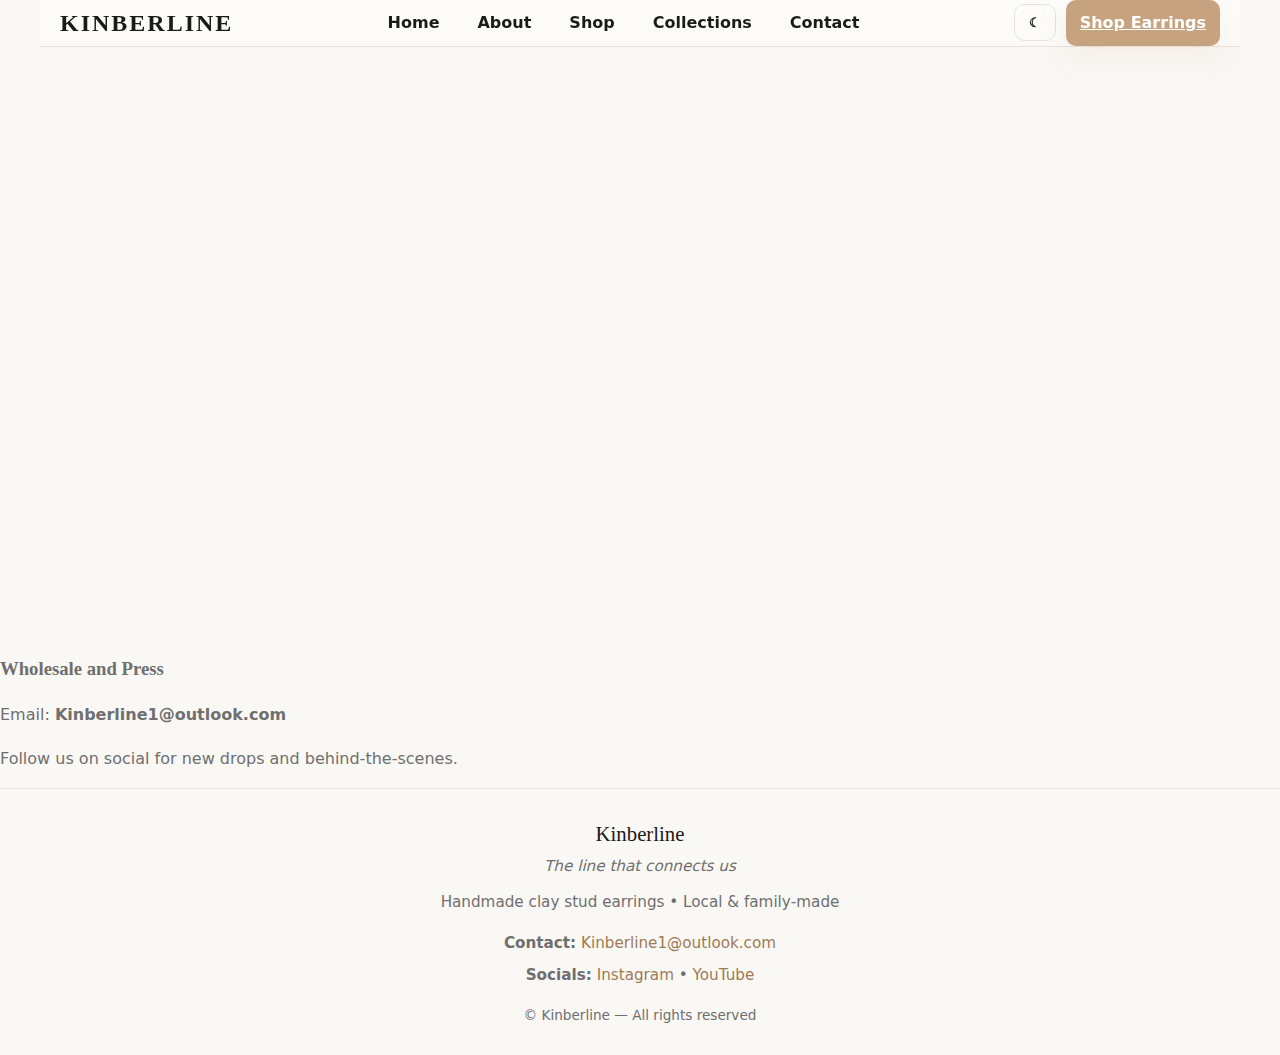
<file: contact.html>
<html>
<html lang="en">
<head>
  <meta charset="utf-8" />
  <meta name="viewport" content="width=device-width,initial-scale=1" />
  <title>Contact — Kinberline</title>
  <meta name="description" content="Contact Kinberline for wholesale, press, and customer support.">
  <link rel="stylesheet" href="styles.css">
  <script defer src="app.js"></script>
  <style>
    /* Color system */
    :root{
      --bg: #FAF8F5;
      --surface: #FFFFFF;
      --text: #1A1A1A;
      --muted: #6F6F6F;
      --accent: #C6A27E;
      --accent-deep: #A07A53;
      --border: #E8E2DA;
      --radius: 12px;
      --shadow: 0 12px 40px rgba(0,0,0,0.06);
      --glass: rgba(255,255,255,0.6);
      --trans: 300ms cubic-bezier(.2,.9,.3,1);
    }

    /* Dark theme */
    body.dark{
      --bg: #0F0F10;
      --surface: #1E1E1E;
      --text: #F5F5F5;
      --muted: #BDBDBD;
      --accent: #D8B892;
      --accent-deep: #A07A53;
      --border: #2A2A2A;
      --glass: rgba(255,255,255,0.03);
      --shadow: 0 18px 60px rgba(0,0,0,0.6);
    }

    /* Reset and base */
    *{box-sizing:border-box}
    html,body{height:100%}
    body{
      margin:0;
      font-family:Inter,system-ui,-apple-system,Segoe UI,Roboto,"Helvetica Neue",Arial;
      background:var(--bg);
      color:var(--text);
      -webkit-font-smoothing:antialiased;
      -moz-osx-font-smoothing:grayscale;
      line-height:1.6;
      transition:background var(--trans), color var(--trans);
    }

    .container{max-width:1200px;margin:0 auto;padding:0 20px}

    /* Navigation */
    nav{
      display:flex;
      align-items:center;
      justify-content:space-between;
      gap:12px;
      padding:18px 0;
      position:sticky;
      top:0;
      z-index:40;
      background:linear-gradient(180deg, rgba(255,255,255,0.6), rgba(255,255,255,0.35));
      backdrop-filter: blur(6px);
      border-bottom:1px solid var(--border);
    }
    body.dark nav{
      background:linear-gradient(180deg, rgba(0,0,0,0.6), rgba(0,0,0,0.35));
    }

    .logo{
      font-family:"Playfair Display",serif;
      font-size:1.5rem;
      letter-spacing:2px;
      font-weight:600;
      color:var(--text);
    }

    .nav-links{display:flex;align-items:center;gap:18px}
    .nav-links a{
      color:var(--text);
      text-decoration:none;
      font-weight:600;
      padding:8px 10px;
      border-radius:8px;
      transition:background var(--trans), color var(--trans), transform var(--trans);
    }
    .nav-links a:hover{background:var(--glass); transform:translateY(-2px)}
    .nav-actions{display:flex;gap:10px;align-items:center}

    .btn{
      border:0;padding:10px 14px;border-radius:10px;font-weight:700;cursor:pointer;
      transition:transform var(--trans), box-shadow var(--trans);
    }
    .btn-primary{
      background:var(--accent);
      color:white;
      box-shadow:0 10px 30px rgba(198,162,126,0.12);
    }
    .btn-ghost{
      background:transparent;border:1px solid var(--border);color:var(--text);
    }

    /* Hero */
    .hero{
      height:66vh;
      display:flex;
      align-items:center;
      justify-content:center;
      text-align:center;
      padding:0 20px;
      background:
        linear-gradient(180deg, rgba(0,0,0,0.18), rgba(0,0,0,0.06)),
        url('assets/images/hero.jpg') center/cover no-repeat;
      color: #fff;
    }
    body.dark .hero{background:linear-gradient(180deg, rgba(0,0,0,0.45), rgba(0,0,0,0.15)), url('assets/images/hero.jpg') center/cover no-repeat}
    .hero .inner{max-width:900px}
    .headline{
      font-family:"Playfair Display",serif;
      font-size:3.2rem;
      margin:0;
      letter-spacing:0.6px;
      text-shadow:0 10px 30px rgba(0,0,0,0.45);
    }
    .sub{
      margin-top:12px;color:rgba(255,255,255,0.92);font-size:1.05rem;
    }
    .hero .cta{margin-top:20px;display:flex;gap:12px;justify-content:center}

    /* Sections */
    section{padding:64px 0}
    h2{font-family:"Playfair Display",serif;margin-bottom:8px}
    h2::after{content:"";display:block;width:64px;height:4px;background:linear-gradient(90deg,var(--accent-deep),var(--accent));border-radius:3px;margin-top:12px}

    .lead{color:var(--muted);max-width:760px;margin:12px 0 0;font-size:1.02rem}

    /* Grid and cards */
    .grid{display:grid;grid-template-columns:repeat(auto-fit,minmax(260px,1fr));gap:28px;margin-top:20px}
    .card{
      background:var(--surface);
      border-radius:var(--radius);
      overflow:hidden;
      box-shadow:var(--shadow);
      transition:transform var(--trans), box-shadow var(--trans);
      display:flex;flex-direction:column;
    }
    .card:hover{transform:translateY(-8px);box-shadow:0 22px 60px rgba(2,6,23,0.12)}
    .card img{width:100%;height:320px;object-fit:cover;display:block}
    .card-body{padding:16px;flex:1;display:flex;flex-direction:column}
    .card h3{margin:0;font-size:1.05rem}
    .card p{color:var(--muted);margin-top:8px;font-size:0.95rem;flex:1}
    .price{margin-top:12px;color:var(--accent);font-weight:800}

    /* Product detail teaser */
    .badge{display:inline-block;padding:6px 10px;border-radius:999px;background:linear-gradient(90deg, rgba(198,162,126,0.12), rgba(160,122,83,0.06));color:var(--accent-deep);font-weight:700;font-size:0.85rem}

    /* Footer */
    footer{padding:28px 0;border-top:1px solid var(--border);color:var(--muted);font-size:0.95rem;text-align:center}

    /* Controls */
    .controls{display:flex;gap:12px;flex-wrap:wrap;margin-top:12px}
    .input{padding:10px 12px;border-radius:10px;border:1px solid var(--border);background:var(--surface);min-width:220px}
    .pill{padding:8px 12px;border-radius:999px;border:1px solid var(--border);background:transparent;color:var(--text)}

    /* Fade-in */
    .fade-in{opacity:0;transform:translateY(18px);animation:fadeIn 700ms cubic-bezier(.2,.9,.3,1) forwards}
    @keyframes fadeIn{to{opacity:1;transform:none}}

    /* Responsive */
    @media (max-width:900px){
      .headline{font-size:2rem}
      .hero{height:52vh}
      nav{padding:12px 10px}
      .card img{height:260px}
    }
  </style>
</head>
<body>
  <nav class="container">
    <div class="logo">KINBERLINE</div>

    <button class="nav-toggle" id="nav-toggle" aria-label="Toggle menu">
  ☰
</button>

    <div class="nav-links">
      <a href="index.html">Home</a>
      <a href="about.html">About</a>
      <a href="shop.html">Shop</a>
      <a href="collections.html">Collections</a>
      <a href="contact.html" aria-current="page">Contact</a>
    </div>
    <div class="nav-actions">
      <button id="theme-toggle" class="btn btn-ghost" aria-label="Toggle theme">☾</button>
      <a class="btn btn-primary" href="shop.html">Shop Earrings</a>
    </div>
  </nav>

 <main class="container">
  <section class="fade-in" style="padding:48px 0">
    <h2>Contact Us</h2>
    <p class="lead">
      Questions about an order, wholesale inquiries, or press? Reach out and we’ll respond as soon as we can
    </p>

    <div style="display:grid;grid-template-columns:1fr 1fr;gap:28px;margin-top:22px">
      <div>

        <!-- ONLY ONE FORM TAG -->
        <form id="contact-form" action="https://formspree.io/f/xqekdgkq" method="POST">
          <input type="hidden" name="_subject" value="New Kinberline Contact Message">
          <input type="hidden" name="_format" value="plain">

          <input class="input" name="name" placeholder="Your name" required>
          <input class="input" name="email" type="email" placeholder="Email address" required>
          <input class="input" name="subject" placeholder="Subject">
          <textarea class="input" name="message" rows="6" placeholder="Message" required style="resize:vertical"></textarea>

          <div style="display:flex;gap:12px">
            <button type="submit" class="btn btn-primary">Send Message</button>
            <button type="reset" class="btn btn-ghost">Reset</button>
          </div>

          <p id="form-status" style="margin-top:10px;font-size:0.95rem;"></p>
        </form>

      </div>
    </div>
  </section>
</main>



        <div style="color:var(--muted)">
          <h3 style="font-family:Playfair Display,serif">Wholesale and Press</h3>
          <p>Email: <strong>Kinberline1@outlook.com</strong></p>
          <p style="margin-top:18px">Follow us on social for new drops and behind-the-scenes.</p>
        </div>
      </div>
    </section>
  </main>
 
 <footer>
  <div style="font-family:'Playfair Display', serif; font-size:1.3rem; color:var(--text);">
    Kinberline
  </div>

  <div style="margin-top:4px; font-style:italic; color:var(--muted);">
    The line that connects us
  </div>

  <div style="margin-top:12px; color:var(--muted);">
    Handmade clay stud earrings • Local & family‑made
  </div>

  <div style="margin-top:16px;">
    <strong>Contact:</strong>
    <a href="mailto:Kinberline1@outlook.com" style="color:var(--accent-deep); text-decoration:none;">
      Kinberline1@outlook.com
    </a>
  </div>

  <div style="margin-top:8px;">
    <strong>Socials:</strong>
    <a href="https://instagram.com/Kinberline1" target="_blank" style="color:var(--accent-deep); text-decoration:none;">
      Instagram
    </a>
    •
    <a href="https://youtube.com/@Kinberline1" target="_blank" style="color:var(--accent-deep); text-decoration:none;">
      YouTube
    </a>
  </div>

  <div style="margin-top:18px; color:var(--muted); font-size:0.85rem;">
    © Kinberline — All rights reserved
  </div>
</footer>



  <script>
    document.getElementById('contact-form')?.addEventListener('submit', (e) => {
      e.preventDefault();
      alert('Thanks — your message has been received. We will reply soon.');
      e.target.reset();
    });
  </script>

  <script>
document.addEventListener("DOMContentLoaded", () => {
  const form = document.getElementById("contact-form");
  const status = document.getElementById("form-status");

  form.addEventListener("submit", async (e) => {
    e.preventDefault();
    status.textContent = "Sending...";
    status.style.color = "var(--muted)";

    const data = new FormData(form);

    try {
      const response = await fetch(form.action, {
        method: form.method,
        body: data,
        headers: { 'Accept': 'application/json' }
      });

      if (response.ok) {
        status.textContent = "Thank you — your message has been sent!";
        status.style.color = "var(--accent)";
        form.reset();
      } else {
        status.textContent = "Oops! Something went wrong. Please try again.";
        status.style.color = "#C62828";
      }
    } catch (error) {
      status.textContent = "Network error — please try again.";
      status.style.color = "#C62828";
    }
  });
});
</script>

</body>

</html>
</file>
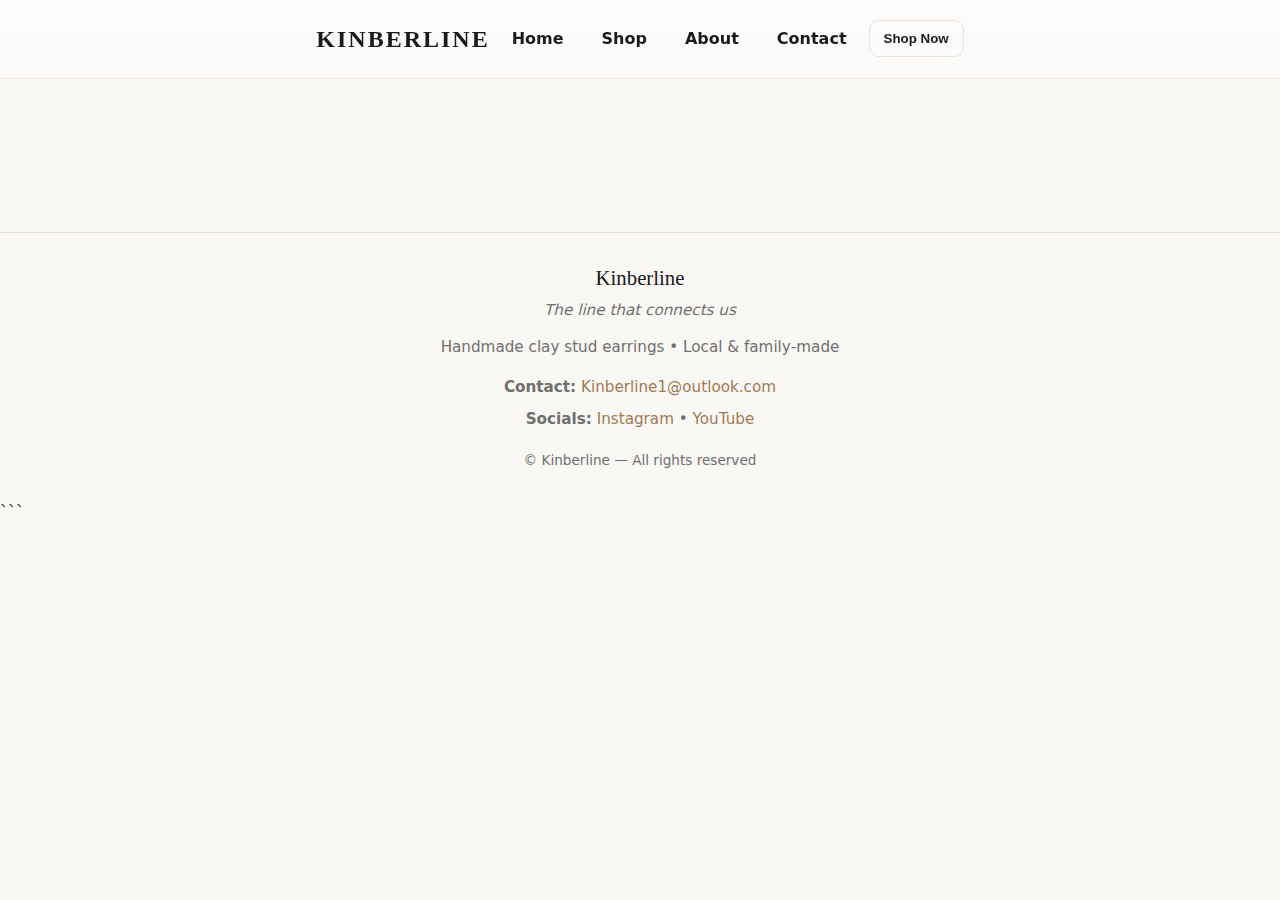
<file: product.html>
<html>
<html lang="en">
<head>
  <meta charset="utf-8" />
  <meta name="viewport" content="width=device-width,initial-scale=1" />
  <title>Product — Kinberline</title>
  <meta name="description" content="Product details — Kinberline handcrafted earrings.">
  <link rel="stylesheet" href="styles.css">
  <script defer src="app.js"></script>
  <style>
    /* Color system */
    :root{
      --bg: #FAF8F5;
      --surface: #FFFFFF;
      --text: #1A1A1A;
      --muted: #6F6F6F;
      --accent: #C6A27E;
      --accent-deep: #A07A53;
      --border: #E8E2DA;
      --radius: 12px;
      --shadow: 0 12px 40px rgba(0,0,0,0.06);
      --glass: rgba(255,255,255,0.6);
      --trans: 300ms cubic-bezier(.2,.9,.3,1);
    }

    /* Dark theme */
    body.dark{
      --bg: #0F0F10;
      --surface: #1E1E1E;
      --text: #F5F5F5;
      --muted: #BDBDBD;
      --accent: #D8B892;
      --accent-deep: #A07A53;
      --border: #2A2A2A;
      --glass: rgba(255,255,255,0.03);
      --shadow: 0 18px 60px rgba(0,0,0,0.6);
    }

    /* Reset and base */
    *{box-sizing:border-box}
    html,body{height:100%}
    body{
      margin:0;
      font-family:Inter,system-ui,-apple-system,Segoe UI,Roboto,"Helvetica Neue",Arial;
      background:var(--bg);
      color:var(--text);
      -webkit-font-smoothing:antialiased;
      -moz-osx-font-smoothing:grayscale;
      line-height:1.6;
      transition:background var(--trans), color var(--trans);
    }

    .container{max-width:1200px;margin:0 auto;padding:0 20px}

    /* Navigation */
    nav{
      display:flex;
      align-items:center;
      justify-content:space-between;
      gap:12px;
      padding:18px 0;
      position:sticky;
      top:0;
      z-index:40;
      background:linear-gradient(180deg, rgba(255,255,255,0.6), rgba(255,255,255,0.35));
      backdrop-filter: blur(6px);
      border-bottom:1px solid var(--border);
    }
    body.dark nav{
      background:linear-gradient(180deg, rgba(0,0,0,0.6), rgba(0,0,0,0.35));
    }

    .logo{
      font-family:"Playfair Display",serif;
      font-size:1.5rem;
      letter-spacing:2px;
      font-weight:600;
      color:var(--text);
    }

    .nav-links{display:flex;align-items:center;gap:18px}
    .nav-links a{
      color:var(--text);
      text-decoration:none;
      font-weight:600;
      padding:8px 10px;
      border-radius:8px;
      transition:background var(--trans), color var(--trans), transform var(--trans);
    }
    .nav-links a:hover{background:var(--glass); transform:translateY(-2px)}
    .nav-actions{display:flex;gap:10px;align-items:center}

    .btn{
      border:0;padding:10px 14px;border-radius:10px;font-weight:700;cursor:pointer;
      transition:transform var(--trans), box-shadow var(--trans);
    }
    .btn-primary{
      background:var(--accent);
      color:white;
      box-shadow:0 10px 30px rgba(198,162,126,0.12);
    }
    .btn-ghost{
      background:transparent;border:1px solid var(--border);color:var(--text);
    }

    /* Hero */
    .hero{
      height:66vh;
      display:flex;
      align-items:center;
      justify-content:center;
      text-align:center;
      padding:0 20px;
      background:
        linear-gradient(180deg, rgba(0,0,0,0.18), rgba(0,0,0,0.06)),
        url('assets/images/hero.jpg') center/cover no-repeat;
      color: #fff;
    }
    body.dark .hero{background:linear-gradient(180deg, rgba(0,0,0,0.45), rgba(0,0,0,0.15)), url('assets/images/hero.jpg') center/cover no-repeat}
    .hero .inner{max-width:900px}
    .headline{
      font-family:"Playfair Display",serif;
      font-size:3.2rem;
      margin:0;
      letter-spacing:0.6px;
      text-shadow:0 10px 30px rgba(0,0,0,0.45);
    }
    .sub{
      margin-top:12px;color:rgba(255,255,255,0.92);font-size:1.05rem;
    }
    .hero .cta{margin-top:20px;display:flex;gap:12px;justify-content:center}

    /* Sections */
    section{padding:64px 0}
    h2{font-family:"Playfair Display",serif;margin-bottom:8px}
    h2::after{content:"";display:block;width:64px;height:4px;background:linear-gradient(90deg,var(--accent-deep),var(--accent));border-radius:3px;margin-top:12px}

    .lead{color:var(--muted);max-width:760px;margin:12px 0 0;font-size:1.02rem}

    /* Grid and cards */
    .grid{display:grid;grid-template-columns:repeat(auto-fit,minmax(260px,1fr));gap:28px;margin-top:20px}
    .card{
      background:var(--surface);
      border-radius:var(--radius);
      overflow:hidden;
      box-shadow:var(--shadow);
      transition:transform var(--trans), box-shadow var(--trans);
      display:flex;flex-direction:column;
    }
    .card:hover{transform:translateY(-8px);box-shadow:0 22px 60px rgba(2,6,23,0.12)}
    .card img{width:100%;height:320px;object-fit:cover;display:block}
    .card-body{padding:16px;flex:1;display:flex;flex-direction:column}
    .card h3{margin:0;font-size:1.05rem}
    .card p{color:var(--muted);margin-top:8px;font-size:0.95rem;flex:1}
    .price{margin-top:12px;color:var(--accent);font-weight:800}

    /* Product detail teaser */
    .badge{display:inline-block;padding:6px 10px;border-radius:999px;background:linear-gradient(90deg, rgba(198,162,126,0.12), rgba(160,122,83,0.06));color:var(--accent-deep);font-weight:700;font-size:0.85rem}

    /* Footer */
    footer{padding:28px 0;border-top:1px solid var(--border);color:var(--muted);font-size:0.95rem;text-align:center}

    /* Controls */
    .controls{display:flex;gap:12px;flex-wrap:wrap;margin-top:12px}
    .input{padding:10px 12px;border-radius:10px;border:1px solid var(--border);background:var(--surface);min-width:220px}
    .pill{padding:8px 12px;border-radius:999px;border:1px solid var(--border);background:transparent;color:var(--text)}

    /* Fade-in */
    .fade-in{opacity:0;transform:translateY(18px);animation:fadeIn 700ms cubic-bezier(.2,.9,.3,1) forwards}
    @keyframes fadeIn{to{opacity:1;transform:none}}

    /* Responsive */
    @media (max-width:900px){
      .headline{font-size:2rem}
      .hero{height:52vh}
      nav{padding:12px 10px}
      .card img{height:260px}
    }
  </style>
</head>
<body>
  <nav>
  <div class="container" style="display:flex;align-items:center;justify-content:space-between;gap:12px;">

    <div class="logo">KINBERLINE</div>

    <!-- Mobile toggle button -->
    <button class="nav-toggle" aria-label="Toggle navigation">☰</button>

    <!-- Links -->
    <div class="nav-links">
      <a href="index.html">Home</a>
      <a href="shop.html">Shop</a>
      <a href="about.html">About</a>
      <a href="contact.html">Contact</a>
    </div>

    <!-- Desktop-only actions -->
    <div class="nav-actions">
      <button class="btn btn-ghost" onclick="window.location.href='shop.html'">Shop Now</button>
    </div>

  </div>
</nav>


  <main class="container">
    <section id="product-detail" class="fade-in" style="padding:48px 0"></section>
  </main>

<footer>
  <div style="font-family:'Playfair Display', serif; font-size:1.3rem; color:var(--text);">
    Kinberline
  </div>

  <div style="margin-top:4px; font-style:italic; color:var(--muted);">
    The line that connects us
  </div>

  <div style="margin-top:12px; color:var(--muted);">
    Handmade clay stud earrings • Local & family‑made
  </div>

  <div style="margin-top:16px;">
    <strong>Contact:</strong>
    <a href="mailto:Kinberline1@outlook.com" style="color:var(--accent-deep); text-decoration:none;">
      Kinberline1@outlook.com
    </a>
  </div>

  <div style="margin-top:8px;">
    <strong>Socials:</strong>
    <a href="https://instagram.com/Kinberline1" target="_blank" style="color:var(--accent-deep); text-decoration:none;">
      Instagram
    </a>
    •
    <a href="https://youtube.com/@Kinberline1" target="_blank" style="color:var(--accent-deep); text-decoration:none;">
      YouTube
    </a>
  </div>

  <div style="margin-top:18px; color:var(--muted); font-size:0.85rem;">
    © Kinberline — All rights reserved
  </div>
</footer>


  <script>
    async function fetchProducts(){ const r = await fetch('products.json'); return r.json(); }

    document.addEventListener('DOMContentLoaded', async () => {
      const params = new URLSearchParams(location.search);
      const id = params.get('id');
      const container = document.getElementById('product-detail');
      if(!id){ container.innerHTML = '<p>Product not found.</p>'; return; }
      const products = await fetchProducts();
      const p = products.find(x => x.id === id);
      if(!p){ container.innerHTML = '<p>Product not found.</p>'; return; }

      document.title = `${p.name} — Kinberline`;
      container.innerHTML = `
        <div class="product-detail">
          <div>
            <img class="detail-img" src="${p.images[0]}" alt="${p.name}">
            ${p.images.length>1 ? `<div style="display:flex;gap:8px;margin-top:12px">${p.images.map(i=>`<img loading="lazy" src="${i}" style="width:80px;height:80px;object-fit:cover;border-radius:8px;cursor:pointer" onclick="document.querySelector('.detail-img').src='${i}'">`).join('')}</div>` : ''}
          </div>
          <div class="detail-info">
            <h1>${p.name}</h1>
            <div style="color:var(--muted);margin-bottom:12px">${p.collection ? p.collection + ' • ' : ''}${(p.tags||[]).join(', ')}</div>
            <p style="color:var(--muted)">${p.description}</p>
            <div style="margin-top:18px" class="buy-row">
              <div style="font-size:1.4rem;font-weight:700;color:var(--accent)">£${p.price.toFixed(2)}</div>
              <div style="margin-left:auto;display:flex;gap:10px">
                <button class="btn btn-primary" id="add-to-cart">Add to cart</button>
                <button class="btn btn-ghost" id="wishlist">Save</button>
              </div>
            </div>
          </div>
        </div>
      `;

      document.getElementById('add-to-cart').addEventListener('click', () => {
        const cart = JSON.parse(localStorage.getItem('kin-cart')||'[]');
        const idx = cart.findIndex(i=>i.id===p.id);
        if(idx>-1) cart[idx].qty += 1; else cart.push({id:p.id,name:p.name,price:p.price,image:p.images[0],qty:1});
        localStorage.setItem('kin-cart', JSON.stringify(cart));
        alert('Added to cart');
      });
    });
  </script>
</body>
</html>
```
</file>
<file: styles.css>
:root{
  --bg: #FAF8F5;
  --surface: #FFFFFF;
  --text: #1A1A1A;
  --muted: #6F6F6F;
  --accent: #C6A27E;
  --accent-deep: #A07A53;
  --border: #E8E2DA;
  --radius: 12px;
  --shadow: 0 12px 40px rgba(0,0,0,0.06);
  --glass: rgba(255,255,255,0.6);
  --trans: 300ms cubic-bezier(.2,.9,.3,1);
  --max-width: 1200px;
}

/* Dark theme overrides */
body.dark{
  --bg: #0F0F10;
  --surface: #1E1E1E;
  --text: #F5F5F5;
  --muted: #BDBDBD;
  --accent: #D8B892;
  --accent-deep: #A07A53;
  --border: #2A2A2A;
  --glass: rgba(255,255,255,0.03);
  --shadow: 0 18px 60px rgba(0,0,0,0.6);
}

/* Reset + base */
*{box-sizing:border-box}
html,body{height:100%}
body{
  margin:0;
  font-family:Inter,system-ui,-apple-system,Segoe UI,Roboto,"Helvetica Neue",Arial;
  background:var(--bg);
  color:var(--text);
  -webkit-font-smoothing:antialiased;
  -moz-osx-font-smoothing:grayscale;
  line-height:1.6;
  transition:background var(--trans), color var(--trans);
}
.container{max-width:var(--max-width);margin:0 auto;padding:0 20px}

/* Navigation */
nav{
  display:flex;
  align-items:center;
  justify-content:space-between;
  gap:12px;
  padding:18px 0;
  position:sticky;
  top:0;
  z-index:40;
  background:linear-gradient(180deg, rgba(255,255,255,0.6), rgba(255,255,255,0.35));
  backdrop-filter: blur(6px);
  border-bottom:1px solid var(--border);
}
body.dark nav{
  background:linear-gradient(180deg, rgba(0,0,0,0.6), rgba(0,0,0,0.35));
}

.logo{
  font-family:"Playfair Display",serif;
  font-size:1.5rem;
  letter-spacing:2px;
  font-weight:600;
  color:var(--text);
}

.nav-links{display:flex;align-items:center;gap:18px}
.nav-links a{
  color:var(--text);
  text-decoration:none;
  font-weight:600;
  padding:8px 10px;
  border-radius:8px;
  transition:background var(--trans), color var(--trans), transform var(--trans);
}
.nav-links a:hover{background:var(--glass); transform:translateY(-2px)}
.nav-actions{display:flex;gap:10px;align-items:center}

/* Buttons */
.btn{
  border:0;padding:10px 14px;border-radius:10px;font-weight:700;cursor:pointer;
  transition:transform var(--trans), box-shadow var(--trans);
}
.btn-primary{
  background:var(--accent);
  color:white;
  box-shadow:0 10px 30px rgba(198,162,126,0.12);
}
.btn-ghost{
  background:transparent;border:1px solid var(--border);color:var(--text);
}

/* Hero */
.hero{
  height:66vh;
  display:flex;
  align-items:center;
  justify-content:center;
  text-align:center;
  padding:0 20px;
  background:
    linear-gradient(180deg, rgba(0,0,0,0.18), rgba(0,0,0,0.06)),
    url('assets/images/hero.jpg') center/cover no-repeat;
  color: #fff;
}
body.dark .hero{background:linear-gradient(180deg, rgba(0,0,0,0.45), rgba(0,0,0,0.15)), url('assets/images/hero.jpg') center/cover no-repeat}
.hero .inner{max-width:900px}
.headline{
  font-family:"Playfair Display",serif;
  font-size:3.2rem;
  margin:0;
  letter-spacing:0.6px;
  text-shadow:0 10px 30px rgba(0,0,0,0.45);
}
.sub{
  margin-top:12px;color:rgba(255,255,255,0.92);font-size:1.05rem;
}
.hero .cta{margin-top:20px;display:flex;gap:12px;justify-content:center}

/* Sections */
section{padding:64px 0}
h2{font-family:"Playfair Display",serif;margin-bottom:8px}
h2::after{content:"";display:block;width:64px;height:4px;background:linear-gradient(90deg,var(--accent-deep),var(--accent));border-radius:3px;margin-top:12px}
.lead{color:var(--muted);max-width:760px;margin:12px 0 0;font-size:1.02rem}

/* Grid and cards */
.grid{display:grid;grid-template-columns:repeat(auto-fit,minmax(260px,1fr));gap:28px;margin-top:20px}
.card{
  background:var(--surface);
  border-radius:var(--radius);
  overflow:hidden;
  box-shadow:var(--shadow);
  transition:transform var(--trans), box-shadow var(--trans);
  display:flex;flex-direction:column;
}
.card:hover{transform:translateY(-8px);box-shadow:0 22px 60px rgba(2,6,23,0.12)}
.card img{width:100%;height:320px;object-fit:cover;display:block}
.card-body{padding:16px;flex:1;display:flex;flex-direction:column}
.card h3{margin:0;font-size:1.05rem}
.card p{color:var(--muted);margin-top:8px;font-size:0.95rem;flex:1}
.price{margin-top:12px;color:var(--accent);font-weight:800}

/* Product detail */
.product-detail{display:grid;grid-template-columns:1fr 1fr;gap:48px;align-items:start}
.detail-img{width:100%;border-radius:12px;box-shadow:var(--shadow);object-fit:cover}
.detail-info h1{font-family:"Playfair Display",serif;font-size:2.4rem;margin-bottom:8px}
.buy-row{display:flex;gap:12px;align-items:center}

/* Forms */
.input{padding:10px 12px;border-radius:10px;border:1px solid var(--border);background:var(--surface);min-width:220px}
.pill{padding:8px 12px;border-radius:999px;border:1px solid var(--border);background:transparent;color:var(--text)}

/* Footer */
footer{padding:28px 0;border-top:1px solid var(--border);color:var(--muted);font-size:0.95rem;text-align:center}

/* Utilities */
.badge{display:inline-block;padding:6px 10px;border-radius:999px;background:linear-gradient(90deg, rgba(198,162,126,0.12), rgba(160,122,83,0.06));color:var(--accent-deep);font-weight:700;font-size:0.85rem}

/* Fade-in */
.fade-in{opacity:0;transform:translateY(18px);animation:fadeIn 700ms cubic-bezier(.2,.9,.3,1) forwards}
@keyframes fadeIn{to{opacity:1;transform:none}}

/* Responsive */
@media (max-width:900px){
  .headline{font-size:2rem}
  .hero{height:52vh}
  nav{padding:12px 10px}
  .card img{height:260px}
  .product-detail{grid-template-columns:1fr}

}

/* Mobile nav toggle button */
.nav-toggle {
  display: none;
  background: transparent;
  border: 1px solid var(--border);
  padding: 8px 12px;
  border-radius: 8px;
  font-size: 1.3rem;
  cursor: pointer;
  color: var(--text);
  transition: var(--trans);
}

/* MOBILE LAYOUT */
@media (max-width: 820px) {

  /* Hide desktop actions */
  .nav-actions {
    display: none;
  }

  /* Show hamburger */
  .nav-toggle {
    display: block;
  }

  /* Turn nav-links into dropdown */
  .nav-links {
    position: absolute;
    top: 70px;
    left: 0;
    width: 100%;
    background: var(--surface);
    border-bottom: 1px solid var(--border);
    display: flex;
    flex-direction: column;
    gap: 18px;
    padding: 22px 0;
    text-align: center;
    box-shadow: var(--shadow);

    /* Hidden by default */
    max-height: 0;
    overflow: hidden;
    opacity: 0;
    transform: translateY(-10px);
    transition: max-height 0.4s ease, opacity 0.3s ease, transform 0.3s ease;
  }

  /* Dark mode dropdown */
  body.dark .nav-links {
    background: var(--surface);
  }

  /* When opened */
  .nav-links.open {
    max-height: 400px;
    opacity: 1;
    transform: translateY(0);
  }

  .nav-links a {
    padding: 10px 0;
    font-size: 1.15rem;
  }
}

.input {
  width: 100%;
  padding: 12px 14px;
  margin-bottom: 14px;
  box-sizing: border-box;
}
</file>
